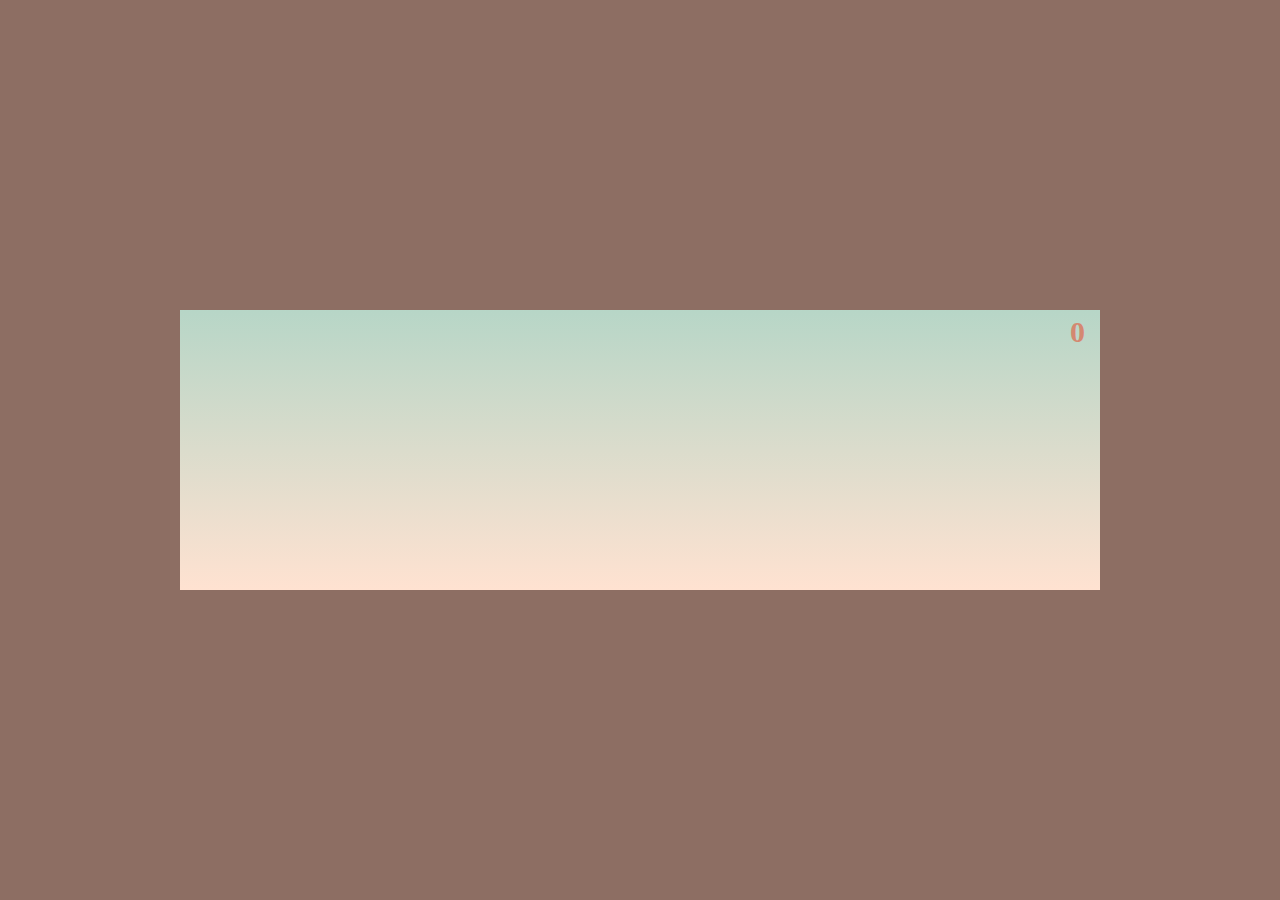
<file: DinoChrome/index.html>
<!DOCTYPE html>
<html lang="en">
<head>
    <meta charset="UTF-8">
    <meta http-equiv="X-UA-Compatible" content="IE=edge">
    <meta name="viewport" content="width=device-width, initial-scale=1.0">
    <link rel="icon" type="Image/png" href="C:\Users\Angelica Gerrero\Desktop\LenguajesDeProgramacion\Icon\ImagenesDino\Icon.png">
    <title>Dinosaurio Chrome</title>
    <style>

* {
    padding: 0;
    margin: 0;
}

body{
    height: 100vh;
    background:#8D6E63;
    display:flex;
    align-items: center;
}

.contenedor {
    width: 920px;
    height: 280px;
    margin: 0 auto;    
    position: relative;
    background: linear-gradient(#b7d6c7, transparent) #ffe2d1;/*linear-gradient(#90ebff, white);*/
    transition: background-color 1s linear;
    overflow: hidden;
}

.mediodia {
    background-color: #ffdcf3;
}

.tarde {
    background-color: #ffadad;
}

.noche {
    background-color: #aca8c7;
}

.dino {
    width: 84px;
    height: 84px;
    position: absolute;
    bottom: 22px;
    left: 42px;
    z-index: 2;
    background: url('C:\\Users\\Angelica Gerrero\\Desktop\\LenguajesDeProgramacion\\Icon\\ImagenesDino\\dino.png') repeat-x 0px 0px;
    background-size: 336px 84px;
    background-position-x: 0px;
}

.dino-corriendo {
    animation: animarDino 0.25s steps(2) infinite;
}
.dino-estrellado {
    background-position-x: -252px;
}

.suelo {
    width: 200%;
    height: 42px;
    position: absolute;
    bottom: 0;
    left: 0;
    background: url('C:\\Users\\Angelica Gerrero\\Desktop\\LenguajesDeProgramacion\\Icon\\ImagenesDino\\suelo.png') repeat-x 0px 0px;
    background-size: 50% 42px;
}

.cactus{
    width: 46px;
    height: 96px;
    position: absolute;
    bottom: 16px;
    left: 600px;
    z-index: 1;
    background: url('C:\\Users\\Angelica Gerrero\\Desktop\\LenguajesDeProgramacion\\Icon\\ImagenesDino\\cactus1.png') no-repeat;
}
.cactus2{
    width: 98px;
    height: 66px;
    background: url('C:\\Users\\Angelica Gerrero\\Desktop\\LenguajesDeProgramacion\\Icon\\ImagenesDino\\cactus2.png') no-repeat;
}

.nube{
    width: 92px;
    height: 26px;
    position: absolute;
    z-index: 0;
    background: url('C:\\Users\\Angelica Gerrero\\Desktop\\LenguajesDeProgramacion\\Icon\\ImagenesDino\\nube.png') no-repeat;
    background-size: 92px 26px;
}

.score{
    width: 100px;
    height: 30px;
    position: absolute;
    top: 5px;
    right: 15px;
    z-index: 10;
    color: #d48871;
    font-family: Verdana;
    font-size: 30px;
    font-weight: bold;
    text-align: right;
}

.game-over{
    display: none;
    position: absolute;
    width: 100%;
    text-align: center;
    color: #7e928b;
    font-size: 30px;
    font-family: Verdana;
    font-weight: 700;
}

@keyframes animarDino{
    from{
        background-position-x: -84px;
    }
    to{
        background-position-x: -252px;
    }
}

    </style>
</head>
<body>

    <div class = "contenedor">
        <div class = "suelo"></div>        
        <div class = "dino dino-corriendo"></div>
        <div class = "score">0</div>
    </div>
    <div class = "game-over">GAME OVER</div>    

<script>

//****** GAME LOOP ********//

var time = new Date();
var deltaTime = 0;

if(document.readyState === "complete" || document.readyState === "interactive"){
    setTimeout(Init, 1);
}else{
    document.addEventListener("DOMContentLoaded", Init); 
}

function Init() {
    time = new Date();
    Start();
    Loop();
}

function Loop() {
    deltaTime = (new Date() - time) / 1000;
    time = new Date();
    Update();
    requestAnimationFrame(Loop);
}

//****** GAME LOGIC ********//

var sueloY = 22;
var velY = 0;
var impulso = 900;
var gravedad = 2500;

var dinoPosX = 42;
var dinoPosY = sueloY; 

var sueloX = 0;
var velEscenario = 1280/3;
var gameVel = 1;
var score = 0;

var parado = false;
var saltando = false;

var tiempoHastaObstaculo = 2;
var tiempoObstaculoMin = 0.7;
var tiempoObstaculoMax = 1.8;
var obstaculoPosY = 16;
var obstaculos = [];

var tiempoHastaNube = 0.5;
var tiempoNubeMin = 0.7;
var tiempoNubeMax = 2.7;
var maxNubeY = 270;
var minNubeY = 100;
var nubes = [];
var velNube = 0.5;

var contenedor;
var dino;
var textoScore;
var suelo;
var gameOver;

function Start() {
    gameOver = document.querySelector(".game-over");
    suelo = document.querySelector(".suelo");
    contenedor = document.querySelector(".contenedor");
    textoScore = document.querySelector(".score");
    dino = document.querySelector(".dino");
    document.addEventListener("keydown", HandleKeyDown);
}

function Update() {
    if(parado) return;
    
    MoverDinosaurio();
    MoverSuelo();
    DecidirCrearObstaculos();
    DecidirCrearNubes();
    MoverObstaculos();
    MoverNubes();
    DetectarColision();

    velY -= gravedad * deltaTime;
}

function HandleKeyDown(ev){
    if(ev.keyCode == 32){
        Saltar();
    }
}

function Saltar(){
    if(dinoPosY === sueloY){
        saltando = true;
        velY = impulso;
        dino.classList.remove("dino-corriendo");
    }
}

function MoverDinosaurio() {
    dinoPosY += velY * deltaTime;
    if(dinoPosY < sueloY){
        
        TocarSuelo();
    }
    dino.style.bottom = dinoPosY+"px";
}

function TocarSuelo() {
    dinoPosY = sueloY;
    velY = 0;
    if(saltando){
        dino.classList.add("dino-corriendo");
    }
    saltando = false;
}

function MoverSuelo() {
    sueloX += CalcularDesplazamiento();
    suelo.style.left = -(sueloX % contenedor.clientWidth) + "px";
}

function CalcularDesplazamiento() {
    return velEscenario * deltaTime * gameVel;
}

function Estrellarse() {
    dino.classList.remove("dino-corriendo");
    dino.classList.add("dino-estrellado");
    parado = true;
}

function DecidirCrearObstaculos() {
    tiempoHastaObstaculo -= deltaTime;
    if(tiempoHastaObstaculo <= 0) {
        CrearObstaculo();
    }
}

function DecidirCrearNubes() {
    tiempoHastaNube -= deltaTime;
    if(tiempoHastaNube <= 0) {
        CrearNube();
    }
}

function CrearObstaculo() {
    var obstaculo = document.createElement("div");
    contenedor.appendChild(obstaculo);
    obstaculo.classList.add("cactus");
    if(Math.random() > 0.5) obstaculo.classList.add("cactus2");
    obstaculo.posX = contenedor.clientWidth;
    obstaculo.style.left = contenedor.clientWidth+"px";

    obstaculos.push(obstaculo);
    tiempoHastaObstaculo = tiempoObstaculoMin + Math.random() * (tiempoObstaculoMax-tiempoObstaculoMin) / gameVel;
}

function CrearNube() {
    var nube = document.createElement("div");
    contenedor.appendChild(nube);
    nube.classList.add("nube");
    nube.posX = contenedor.clientWidth;
    nube.style.left = contenedor.clientWidth+"px";
    nube.style.bottom = minNubeY + Math.random() * (maxNubeY-minNubeY)+"px";
    
    nubes.push(nube);
    tiempoHastaNube = tiempoNubeMin + Math.random() * (tiempoNubeMax-tiempoNubeMin) / gameVel;
}

function MoverObstaculos() {
    for (var i = obstaculos.length - 1; i >= 0; i--) {
        if(obstaculos[i].posX < -obstaculos[i].clientWidth) {
            obstaculos[i].parentNode.removeChild(obstaculos[i]);
            obstaculos.splice(i, 1);
            GanarPuntos();
        }else{
            obstaculos[i].posX -= CalcularDesplazamiento();
            obstaculos[i].style.left = obstaculos[i].posX+"px";
        }
    }
}

function MoverNubes() {
    for (var i = nubes.length - 1; i >= 0; i--) {
        if(nubes[i].posX < -nubes[i].clientWidth) {
            nubes[i].parentNode.removeChild(nubes[i]);
            nubes.splice(i, 1);
        }else{
            nubes[i].posX -= CalcularDesplazamiento() * velNube;
            nubes[i].style.left = nubes[i].posX+"px";
        }
    }
}

function GanarPuntos() {
    score++;
    textoScore.innerText = score;
    if(score == 5){
        gameVel = 1.5;
        contenedor.classList.add("mediodia");
    }else if(score == 10) {
        gameVel = 2;
        contenedor.classList.add("tarde");
    } else if(score == 20) {
        gameVel = 3;
        contenedor.classList.add("noche");
    }
    suelo.style.animationDuration = (3/gameVel)+"s";
}

function GameOver() {
    Estrellarse();
    gameOver.style.display = "block";
}

function DetectarColision() {
    for (var i = 0; i < obstaculos.length; i++) {
        if(obstaculos[i].posX > dinoPosX + dino.clientWidth) {
            //EVADE
            break; //al estar en orden, no puede chocar con más
        }else{
            if(IsCollision(dino, obstaculos[i], 10, 30, 15, 20)) {
                GameOver();
            }
        }
    }
}

function IsCollision(a, b, paddingTop, paddingRight, paddingBottom, paddingLeft) {
    var aRect = a.getBoundingClientRect();
    var bRect = b.getBoundingClientRect();

    return !(
        ((aRect.top + aRect.height - paddingBottom) < (bRect.top)) ||
        (aRect.top + paddingTop > (bRect.top + bRect.height)) ||
        ((aRect.left + aRect.width - paddingRight) < bRect.left) ||
        (aRect.left + paddingLeft > (bRect.left + bRect.width))
    );
}
</script>
</body>
</html>
</file>
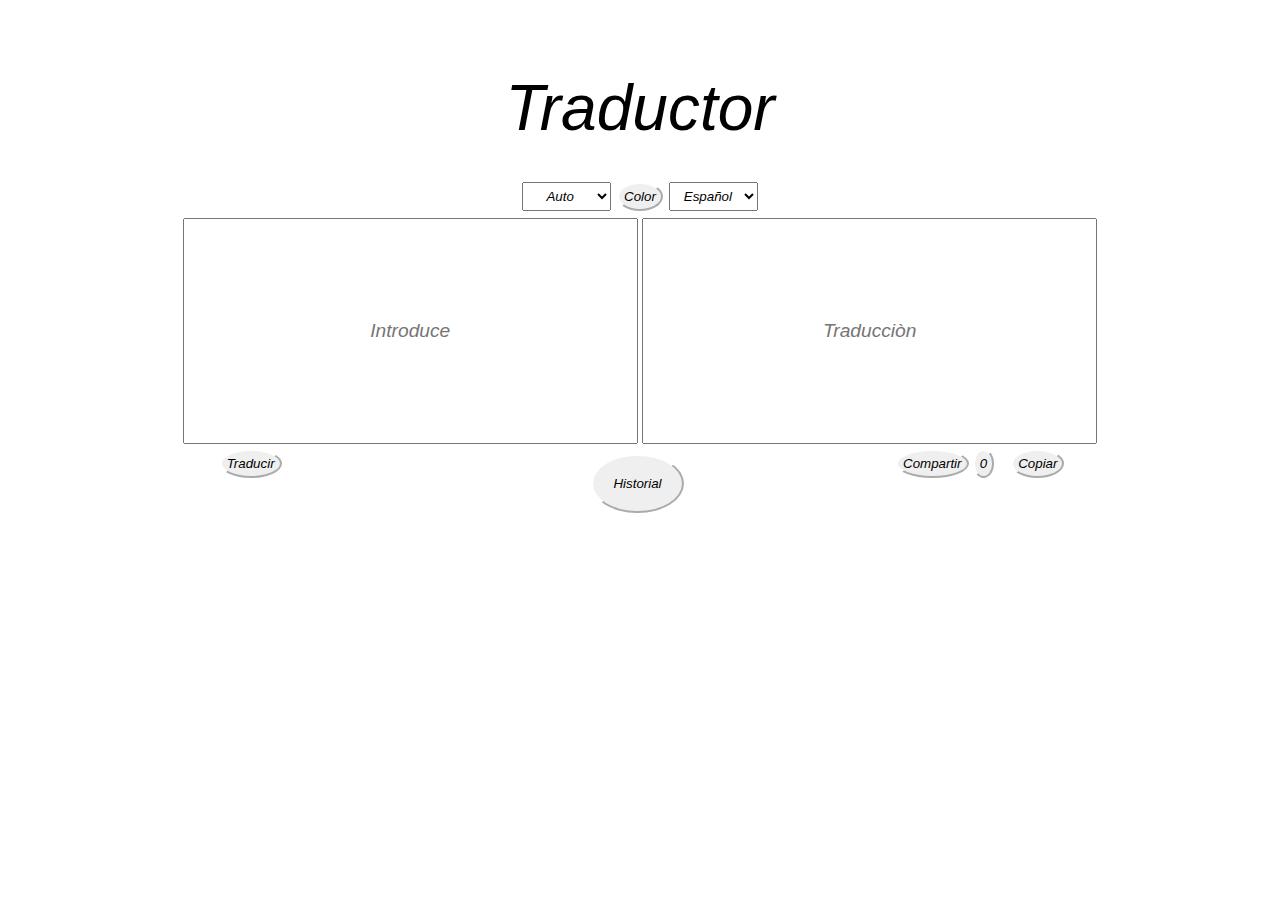
<file: Traductor/index.html>
<DOCTYPE html>
<html>
<head>
	<meta charset="UTF-8">
	<title>Traductor</title>
	<link rel="stylesheet" href="style.css">
	<link rel="icon" type="image/ico" href="C:\Users\Angelica Gerrero\Desktop\LenguajesDeProgramacion\Icon\Traductor\Traductor.ico">
</head>
<body id="Cuerpo">
	
	<header id="Encabezado">Traductor</header>

	<select class="Idiomas">
		
		<option value="">Auto</option>
		<option value="es">Español</option>
		<option value="en">Inglès</option>
		<option value="fr">Francès</option>
		<option value="zh">Chino</option>
		<option value="ja">Japonès</option>
		<option value="hi">Hindù</option>
		<option value="ko">Coreano</option>
		<option value="ar">Àrabe</option>
		<option value="pt">Potuguès</option>

	</select>

	<button id="Color" onclick="Estilo()">Color</button>

	<select class="Idiomas">
		
		<option value="es">Español</option>
		<option value="en">Inglès</option>
		<option value="fr">Francès</option>
		<option value="zh">Chino</option>
		<option value="ja">Japonès</option>
		<option value="hi">Hindù</option>
		<option value="ko">Coreano</option>
		<option value="ar">Àrabe</option>
		<option value="pt">Potuguès</option>

	</select>

	<div>
		
		<input id="Idioma_Entrada" placeholder="Introduce" autocomplete="on">
		<input id="Idioma_Salida" placeholder="Traducciòn">

	</div>

	<button id="Traducir" onclick="Traducir()">Traducir</button>

	<button id="Historial" onclick="Historial()">Historial</button>
	<button id="Compartir" onclick="Compartir()">Compartir</button>

	<button id="Like" onclick="Like()">0</button>
	<button id="Copiar" onclick="Copiar()">Copiar</button>

	<script src="C:\Users\Angelica Gerrero\Desktop\LenguajesDeProgramacion\Javascript\Herramienta\jquery-1.6.3.min.js"></script>
	<script type="text/javascript" src="index.js"></script>
</body>
</html>
</file>
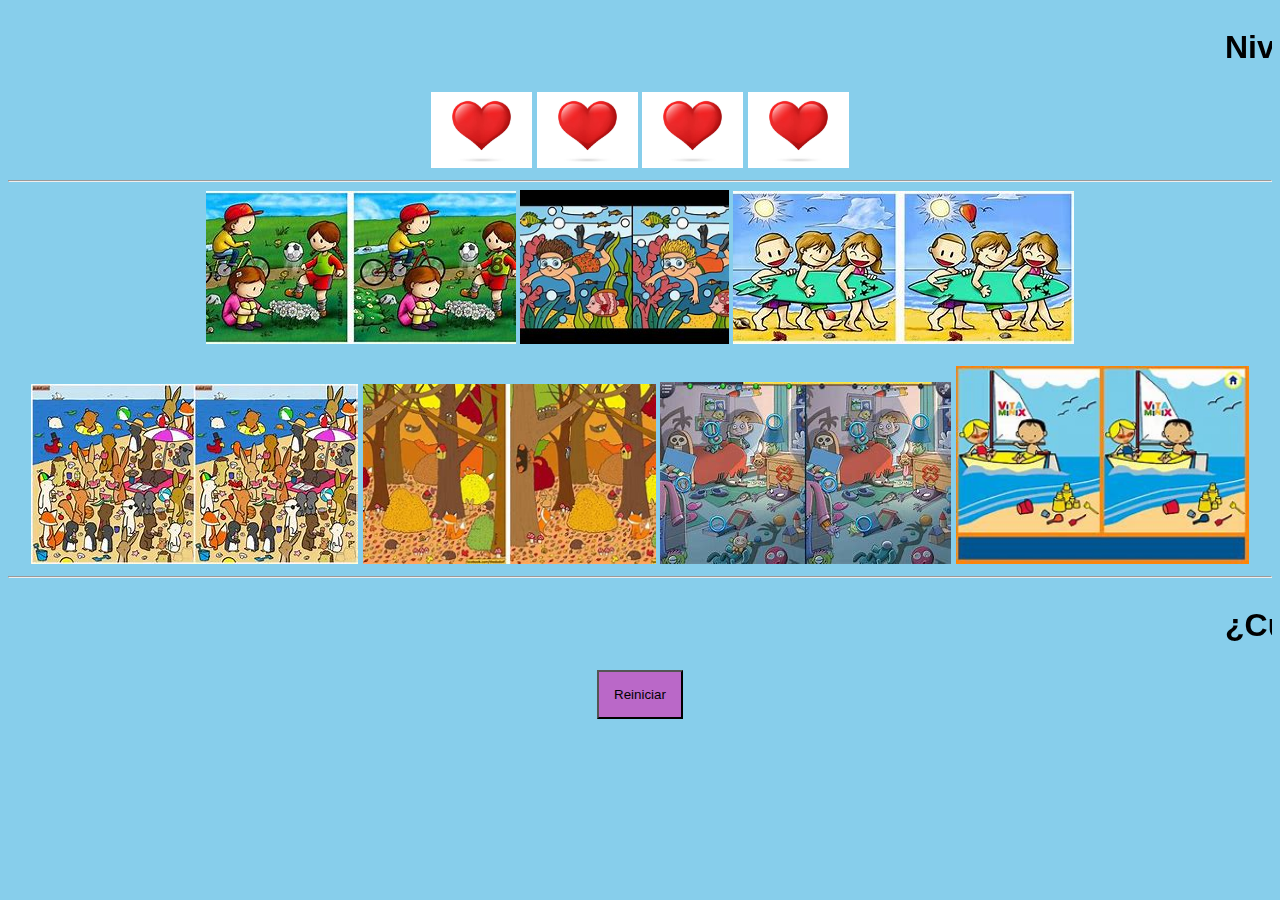
<file: Juegos/Adivinaza/index.HTML>
<!DOCTYPE html>
<html lang="en">
<head>
    <meta charset="UTF-8">
    <meta http-equiv="X-UA-Compatible" content="IE=edge">
    <meta name="viewport" content="width=device-width, initial-scale=1.0">
    <title>Encuentra La Diferencia</title>
    <link rel="stylesheet" href="style.CSS">
    <script src="index.JS"></script>
</head>
<body>
    <div>
    <marquee>
        <h1>Nivel 1</h1>
    </marquee>
    <center>
        <img src="Imagenes/Heart.jpg" width="8%" height="8%" id="Corazon">
        <img src="Imagenes/Heart.jpg" width="8%" height="8%" id="Corazon2">
        <img src="Imagenes/Heart.jpg" width="8%" height="8%" id="Corazon3">
        <img src="Imagenes/Heart.jpg" width="8%" height="8%" id="Corazon4">
    </center>
    <hr>

    </div>
    <div>
        <center>
            <table>
                <img src="Imagenes/Facil2.jpg" onclick="CantidadDeDiferencia()"><abbr> </abbr>
                <img src="Imagenes/Facil.jpg" height="154" onclick="CantidadDeDiferencia2()"><abbr> </abbr>
                <img src="Imagenes/Facil1.jpg" onclick="CantidadDeDiferencia3()"><br><br>
                <img src="Imagenes/Dificil1.jpg" onclick="CantidadDeDiferencia4()"><abbr> </abbr>
                <img src="Imagenes/Dificil2.jpg" width="293" onclick="CantidadDeDiferencia5()"><abbr> </abbr>
                <img src="Imagenes/Dificil.jpg" onclick="CantidadDeDiferencia6()"><abbr> </abbr>
                <img src="Imagenes/Facil3.jpg" width="293" onclick="CantidadDeDiferencia7()">
            </table>
            <hr>
            <marquee>
                <h1>¿Cuántas son las diferencias?</h1>
            </marquee>
            <button onclick="FinDelJuego()">Reiniciar</button>
        </center>
    </div>
</body>
</html>
</file>
<file: Traductor/style.css>
*{
	text-align: center;
	font-style: oblique;
	padding: 5;
	font-family: 'Roboto', sans-serif;
}

#Encabezado{
	font-size: 4em;
	margin: 25;
	padding: 10;
}

#Color{
	border-color: white;
	border-radius: 50%;
}

.Idiomas{
	margin: 2;
}

#Idioma_Entrada, #Idioma_Salida{
	padding: 100;
	font-size: larger;
}

#Traducir{
	border-color: white;
	border-radius: 50%;
	position: absolute;
	right: 78%;
}

#Compartir{
	border-color: white;
	border-radius: 50%;
	position: absolute;
	left: 70%;
}

#Like{
	border-color: white;
	border-radius: 50%;
	position: absolute;
	left: 76%;
}

#Copiar{
	border-color: white;
	border-radius: 50%;
	position: absolute;
  	left: 79%;
}

#Historial{
	padding: 20;
	margin: 5;
	border-color: white;
	border-radius: 50%;
}
</file>
<file: Juegos/Adivinaza/style.CSS>
body{
    background-color: skyblue;
    font-family: 'Roboto', sans-serif;
}

button{
    background-color: #ba68c8;
    margin: auto;
    padding: 15px;
}
</file>
